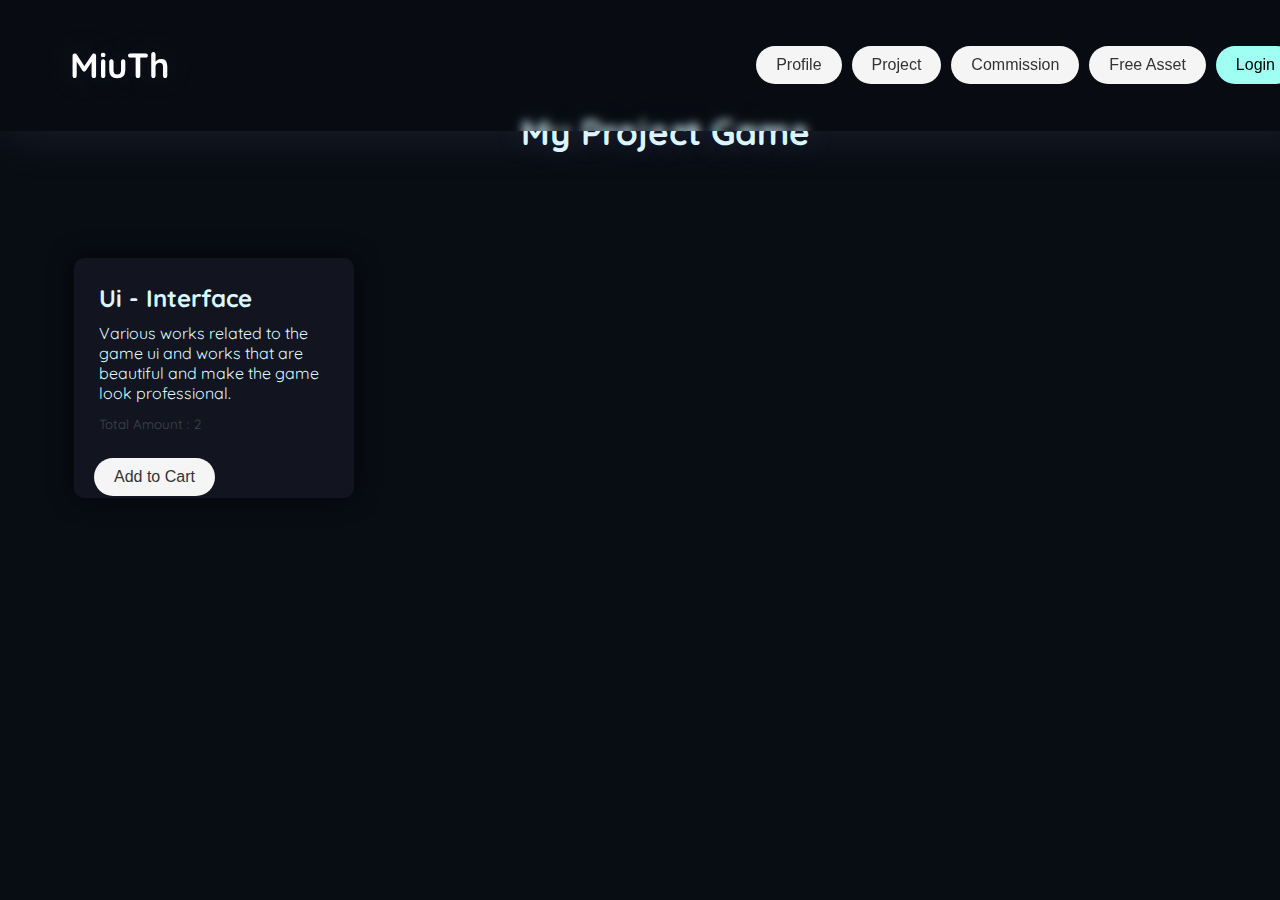
<file: Project.html>
<!DOCTYPE html>
<html lang="en">

<head>
    <meta charset="UTF-8">
    <meta name="viewport" content="width=device-width, initial-scale=1.0">
    <link rel="icon" type="image/x-icon" href="https://cdn.discordapp.com/attachments/1040664292770459679/1261696412551479378/Logo.png?ex=6693e5d9&is=66929459&hm=8043578d210d2f99b80a95a2f5e3cb8bcb245da9fd1725a0e6e23fa518b077ae&">
    <link rel="stylesheet" href="style.css">
    <title>MiuTh</title>
</head>

<body>
    <div class="Top">
        <h1 class="Text-1">MiuTh</h1>
        <button class="Button_1" id="Profile">Profile</button>
        <button class="Button_1" id="Project">Project</button>
        <button class="Button_1" id="Commission">Commission</button>
        <button class="Button_1" id="FreeAsset">Free Asset</button>
        <button class="Button_2" id="Login">Login</button>

        <script>
            // Button Actions
            document.getElementById("Profile").addEventListener("click", function () {
                window.location.href = "index.html";
            });
            document.getElementById("Project").addEventListener("click", function () {
                window.location.href = "Project.html";
            });
            document.getElementById("Commission").addEventListener("click", function () {
                window.location.href = "index.html";
            });
            document.getElementById("FreeAsset").addEventListener("click", function () {
                alert("ยังไม่เสร็จสิ้น กดทำอะไรเลย");
            });
        </script>
    </div>

    <div class="Content_1">
        <h1 class="WhiteText Text-1">My Project Game</h1>
    </div>

    <div class="GridColum" id="itemGrid"></div>
    <template id="itemTemplate">
        <div class="Object-1">
            <h2 class="WhiteText">Item Name</h2>
            <p class="WhiteText">Item Description</p>
            <small class="WhiteText" style="opacity: 0.2;">Type: Gui</small>
            <br><br>
            <button class="Button_1">Add to Cart</button>
        </div>
    </template>

    <script type="module" src="script.js"></script>
</body>

</html>
</file>
<file: style.css>
/* Import Google Fonts */
@import url('https://fonts.googleapis.com/css2?family=Quicksand:wght@300..700&display=swap');

/* Global Styles */
body {
    background-color: rgb(8, 12, 19);
    font-family: 'Quicksand', sans-serif;
    margin: 0;
    padding-top: 60px;
}

/* Top Bar */
.Top {
    background-color: rgba(5, 9, 14, 0.1);
    display: flex;
    align-items: center;
    width: 100%;
    overflow: hidden;
    position: fixed;
    top: 0;
    left: 0;
    box-shadow: 0 5px 50px rgba(190, 200, 255, 0.1);
    backdrop-filter: blur(5px);
    z-index: 1000;
    padding: 10px 20px;
}

/* Content Sections */
.Content_1, .Content_2 {
    display: flex;
    flex-direction: column;
    align-items: center;
    justify-content: center;
    max-width: 1200px;
    width: 100%;
    margin: 20px auto;
    padding: 20px;
}

/* Grid Layout */
.GridColum {
    display: grid;
    grid-template-columns: repeat(auto-fill, minmax(200px, 1fr));
    gap: 15px;
    justify-content: center;
    align-items: center;
    width: 90%;
    margin: 5%;
}

/* Object Styles */
.Object-1, .media {
    background-color: #12141f;
    overflow: hidden;
    border-radius: 10px;
    margin: 10px;
    padding: 15px;
    box-shadow: 0 0 25px rgba(0, 0, 0, 0.5);
    transition: transform 0.3s ease, box-shadow 0.5s ease;
}

.Object-1 {
    width: 250px;
    height: 210px;
}

.Object-1:hover, .Button_1:hover, .Button_2:hover, .Button_3:hover {
    transform: scale(1.05);
    box-shadow: 0 0 30px rgba(255, 255, 255, 0.25);
}

/* Responsive Media Visibility */
.media {
    opacity: 0;
    transform: translateY(50px);
    transition: transform 0.35s ease-out, opacity 0.35s ease-out;
}

@media (prefers-reduced-motion: no-preference) {
    .media.in-view {
        opacity: 1;
        transform: translateY(0);
    }

    .media.near-exit {
        opacity: 0.5;
        transform: translateY(5px);
    }
}

/* Text Styles */
.Text-1 {
    color: white;
    margin-right: auto;
    font-size: 35px;
    padding-left: 50px;
    font-weight: bold;
    text-shadow: 0 0 35px rgba(168, 181, 255, 0.2);
}

.Text-Big {
    color: white;
    font-size: 40px;
    white-space: nowrap;
    font-weight: bold;
    text-shadow: 0 0 35px rgba(168, 181, 255, 0.5);
}

.Text-Sub, .WhiteText {
    color: rgb(219, 248, 255);
}

.WhiteText {
    margin: 10px;
}

/* Neon Effect */
.Neon_1 {
    filter: drop-shadow(0 0 5rem rgb(245, 98, 147));
}

/* Button Styles */
.Button_1, .Button_2, .Button_3 {
    padding: 10px 20px;
    border: none;
    border-radius: 50px;
    font-size: 16px;
    cursor: pointer;
    margin: 0 10px;
    transition: background-color 0.3s ease, transform 0.3s ease;
}

.Button_1 {
    background-color: #f5f5f5;
    color: #333;
}

.Button_2 {
    background-color: #9ffff2;
    color: #000;
}

.Button_3 {
    background-color: #fff;
    color: #000;
    padding: 5px 20px;
}

.Button_1:hover {
    background-color: #cad2ff;
    color: #585858;
    box-shadow: 0 0 15px rgba(155, 162, 255, 1);
}

.Button_2:hover {
    background-color: #91ffb6;
    color: #fff;
    box-shadow: 0 0 15px rgb(82, 250, 119);
}

.Button_3:hover {
    background-color: #f5f5f5;
    box-shadow: 0 0 20px rgba(245, 98, 147, 0.5);
}

.Button_1:active, .Button_2:active, .Button_3:active {
    transform: scale(0.8);
}

/* Animation */
@keyframes moveUpDown {
    0%, 100% {
        transform: translateY(0);
    }
    50% {
        transform: translateY(-15px);
    }
}

.LoopUpDown {
    animation: moveUpDown 3s ease-in-out infinite;
}

/* Scrollbar Styles */
::-webkit-scrollbar {
    width: 5px;
    height: 5px;
}

::-webkit-scrollbar-track {
    background: rgb(5, 9, 14);
    border-radius: 10px;
}

::-webkit-scrollbar-thumb {
    background: #212535;
    border-radius: 10px;
}

::-webkit-scrollbar-thumb:hover {
    background: #354768;
}

/* Responsive Adjustments */
@media (max-width: 768px) {
    .GridColum {
        grid-template-columns: repeat(auto-fill, minmax(150px, 1fr));
    }

    .Text-1 {
        font-size: 25px;
        padding-left: 20px;
    }

    .Button_1, .Button_2, .Button_3 {
        font-size: 14px;
    }
}

@media only screen and (max-width: 600px) {
    .Top {
        flex-direction: column;
        align-items: center;
    }

    .Button_1, .Button_2, .Button_3 {
        width: 100%;
        margin-bottom: 10px;
    }

    .Content_1, .Content_2 {
        padding: 10px;
        text-align: center;
    }
}

@media only screen and (min-width: 601px) {
    .Top {
        display: flex;
        justify-content: space-between;
        padding: 20px;
    }

    .Button_1, .Button_2, .Button_3 {
        margin: 5px;
    }

    .Content_1, .Content_2 {
        margin: 20px;
    }
}
</file>
